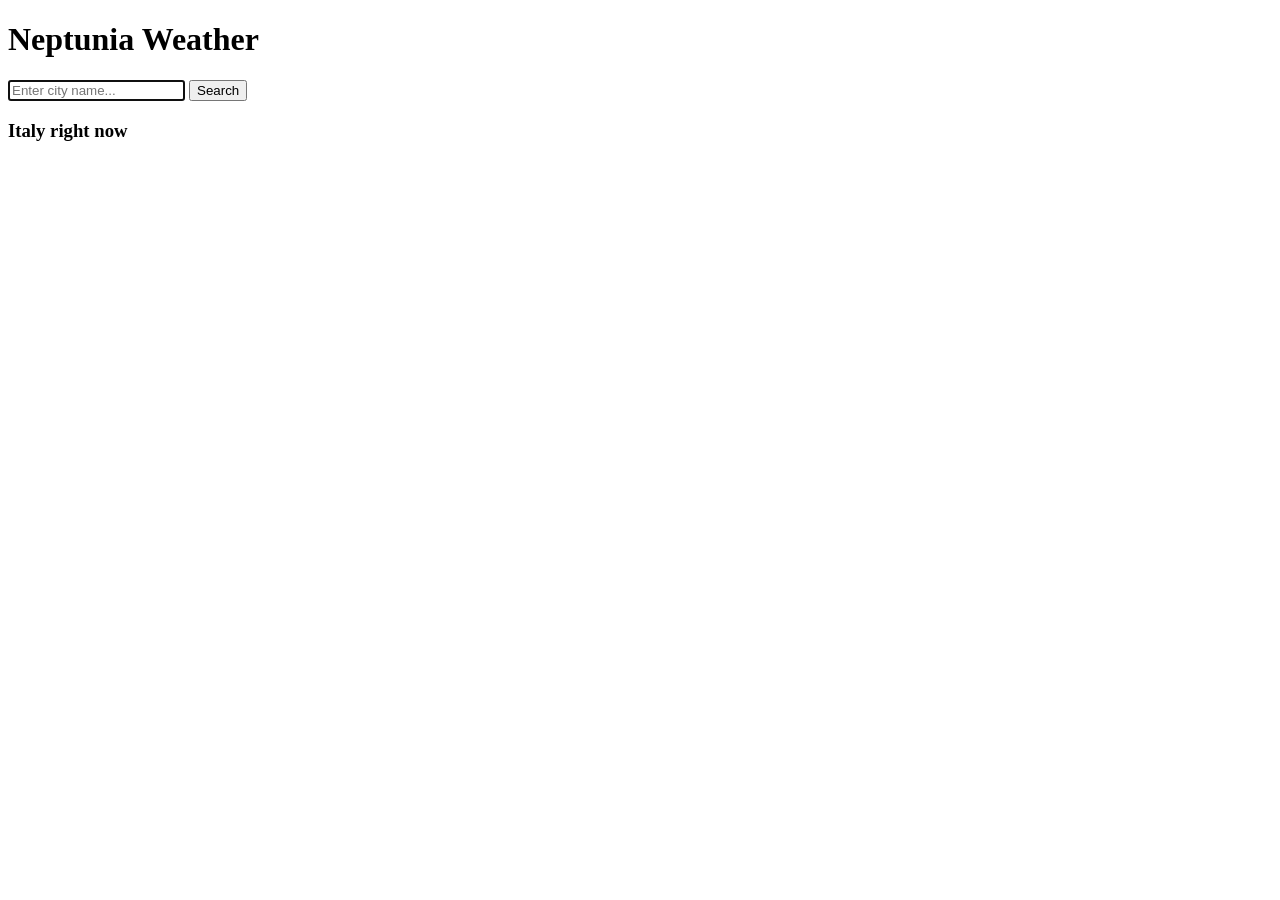
<file: target/classes/templates/index.html>
<!DOCTYPE html>
<html xmlns:th="http://www.thymeleaf.org" lang="en">
<head>
    <meta charset="UTF-8"/>
    <title>Neptunia Weather</title>
    <link rel="stylesheet" th:href="@{/css/style.css}"/>
</head>
<body>
<div class="container">
    <h1>Neptunia Weather</h1>

    <div th:if="${error}" class="toast toast-error" th:text="${error}"></div>

    <div class="search-wrapper">
        <form action="/view/weather" method="get" class="search-form" autocomplete="off">
            <input id="cityInput" type="text" name="city" placeholder="Enter city name..." required autofocus/>
            <button type="submit">Search</button>
        </form>
        <div id="searchPreview" class="search-preview" style="display:none;">
            <a id="previewLink" href="#">
                <span id="previewIcon" class="preview-icon"></span>
                <div class="preview-info">
                    <span id="previewCity" class="preview-city"></span>
                    <span id="previewDesc" class="preview-desc"></span>
                </div>
                <span id="previewTemp" class="preview-temp"></span>
            </a>
        </div>
    </div>

    <div th:if="${not #lists.isEmpty(cityWidgets)}" class="featured-section">
        <h3>Italy right now</h3>
        <div class="city-grid">
            <a th:each="w : ${cityWidgets}"
               th:href="@{/view/weather(city=${w.city})}"
               class="city-widget">
                <span class="city-icon" th:text="${w.icon}"></span>
                <span class="city-name" th:text="${w.city}"></span>
                <span class="city-temp" th:text="${w.temperature} + ' °C'"></span>
                <span class="city-desc" th:text="${w.weatherDescription}"></span>
            </a>
        </div>
    </div>
</div>

<script>
    const ICONS = {
        "Clear sky": "☀️", "Mainly clear": "🌤️", "Partly cloudy": "⛅",
        "Overcast": "☁️", "Fog": "🌫️", "Drizzle": "🌦️",
        "Freezing drizzle": "🌨️", "Rain": "🌧️", "Freezing rain": "🌨️",
        "Snow": "❄️", "Snow grains": "❄️", "Rain showers": "🌧️",
        "Snow showers": "🌨️", "Thunderstorm": "⛈️", "Thunderstorm with hail": "⛈️"
    };

    const input   = document.getElementById('cityInput');
    const preview = document.getElementById('searchPreview');
    let debounce  = null;

    input.addEventListener('input', () => {
        clearTimeout(debounce);
        const city = input.value.trim();

        if (city.length < 3) {
            preview.style.display = 'none';
            return;
        }

        debounce = setTimeout(() => fetchPreview(city), 500);
    });

    input.addEventListener('keydown', e => {
        if (e.key === 'Escape') preview.style.display = 'none';
    });

    document.addEventListener('click', e => {
        if (!e.target.closest('.search-wrapper')) preview.style.display = 'none';
    });

    async function fetchPreview(city) {
        try {
            const res = await fetch('/weather/temperature?city=' + encodeURIComponent(city));
            if (!res.ok) { preview.style.display = 'none'; return; }

            const data = await res.json();
            const icon = ICONS[data.weatherDescription] || '🌡️';

            document.getElementById('previewIcon').textContent = icon;
            document.getElementById('previewCity').textContent = data.city;
            document.getElementById('previewDesc').textContent = data.weatherDescription;
            document.getElementById('previewTemp').textContent = data.temperature + ' °C';
            document.getElementById('previewLink').href = '/view/weather?city=' + encodeURIComponent(data.city);

            preview.style.display = 'block';
        } catch {
            preview.style.display = 'none';
        }
    }
</script>
</body>
</html>
</file>
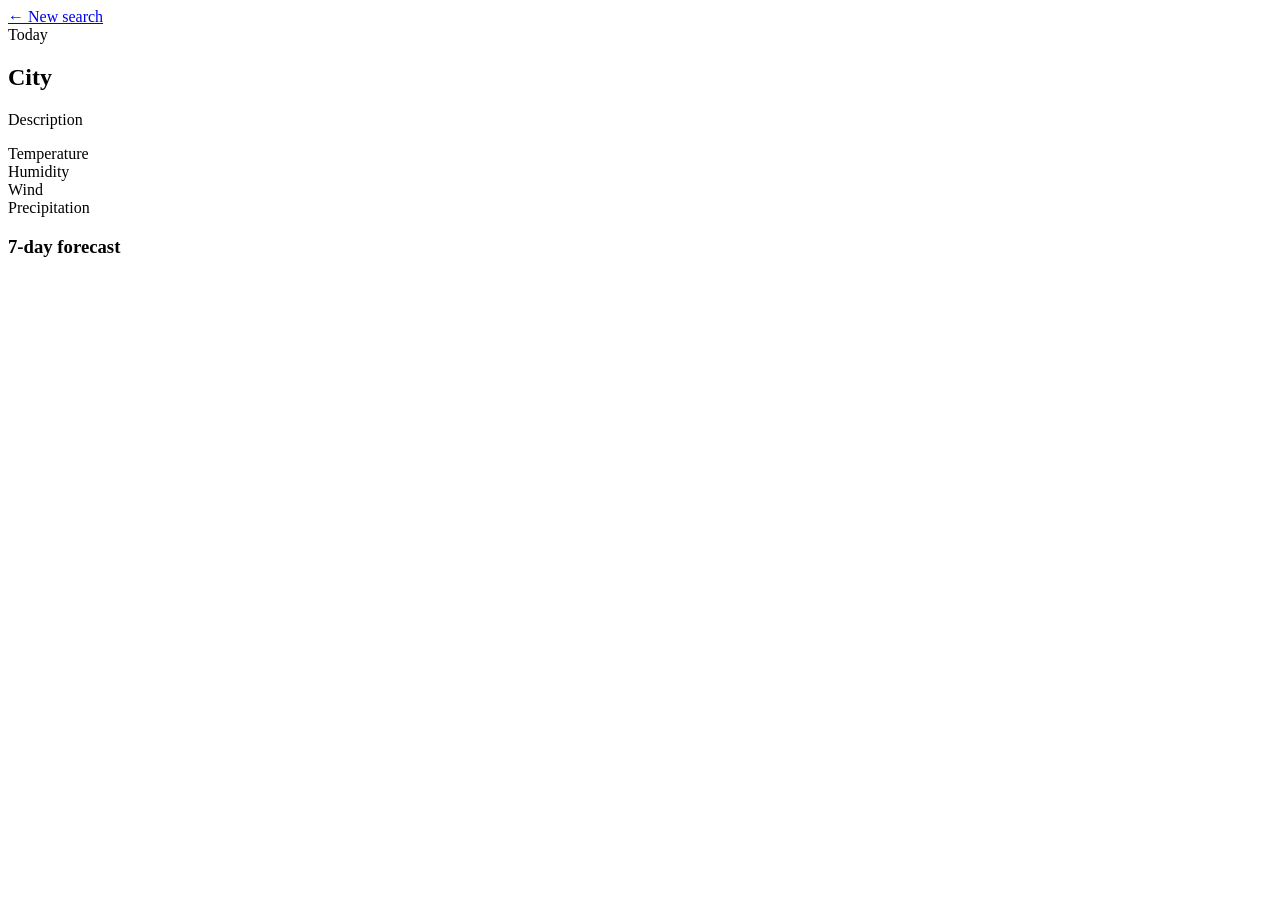
<file: target/classes/templates/weather.html>
<!DOCTYPE html>
<html xmlns:th="http://www.thymeleaf.org" lang="en">
<head>
    <meta charset="UTF-8"/>
    <title>Neptunia Weather</title>
    <link rel="stylesheet" th:href="@{/css/style.css}"/>
</head>
<body>
<div class="container">
    <a href="/" class="back-link">&#8592; New search</a>

    <div th:if="${weather}">
        <div class="current-card">
            <div class="current-header">
                <div>
                    <span class="today-label">Today</span>
                    <h2 th:text="${weather.current.city}">City</h2>
                    <p class="description" th:text="${weather.current.weatherDescription}">Description</p>
                </div>
                <span class="current-icon" th:text="${weather.current.icon}"></span>
            </div>
            <div class="metrics">
                <div class="metric">
                    <span class="label">Temperature</span>
                    <span class="value" th:text="${weather.current.temperature} + ' °C'"></span>
                </div>
                <div class="metric">
                    <span class="label">Humidity</span>
                    <span class="value" th:text="${weather.current.humidity} + ' %'"></span>
                </div>
                <div class="metric">
                    <span class="label">Wind</span>
                    <span class="value" th:text="${weather.current.windspeed} + ' km/h'"></span>
                </div>
                <div class="metric">
                    <span class="label">Precipitation</span>
                    <span class="value" th:text="${weather.current.precipitation} + ' mm'"></span>
                </div>
            </div>
        </div>

        <h3>7-day forecast</h3>
        <div class="forecast-slider">
            <div th:each="day, idx : ${weather.forecast}"
                 class="forecast-card"
                 th:attr="data-index=${idx.index}"
                 th:data-max="${day.maxTemperature}"
                 th:data-min="${day.minTemperature}"
                 th:data-precip="${day.precipitation}"
                 th:data-desc="${day.weatherDescription}"
                 th:data-icon="${day.icon}"
                 onclick="selectDay(this)">
                <span class="forecast-date" th:text="${day.displayDate}"></span>
                <span class="forecast-icon" th:text="${day.icon}"></span>
                <span class="forecast-desc" th:text="${day.weatherDescription}"></span>
                <div class="forecast-temps">
                    <span class="temp-max" th:text="${day.maxTemperature} + '°'"></span>
                    <span class="temp-min" th:text="${day.minTemperature} + '°'"></span>
                </div>
                <span class="forecast-precip" th:text="${day.precipitation} + ' mm'"></span>
            </div>
        </div>

        <div class="forecast-detail" id="forecastDetail" style="display:none;">
            <div class="detail-header">
                <span id="detailIcon"></span>
                <div>
                    <strong id="detailDate"></strong>
                    <span id="detailDesc"></span>
                </div>
            </div>
            <div class="metrics">
                <div class="metric">
                    <span class="label">Max temperature</span>
                    <span class="value" id="detailMax"></span>
                </div>
                <div class="metric">
                    <span class="label">Min temperature</span>
                    <span class="value" id="detailMin"></span>
                </div>
                <div class="metric">
                    <span class="label">Precipitation</span>
                    <span class="value" id="detailPrecip"></span>
                </div>
            </div>
        </div>
    </div>
</div>

<script>
    let currentIndex = null;

    function selectDay(card) {
        const index = parseInt(card.getAttribute('data-index'));

        if (currentIndex === index) {
            card.classList.remove('selected');
            document.getElementById('forecastDetail').style.display = 'none';
            currentIndex = null;
            return;
        }

        document.querySelectorAll('.forecast-card').forEach(c => c.classList.remove('selected'));
        card.classList.add('selected');
        currentIndex = index;

        document.getElementById('detailIcon').textContent   = card.getAttribute('data-icon');
        document.getElementById('detailDate').textContent   = card.querySelector('.forecast-date').textContent;
        document.getElementById('detailDesc').textContent   = card.getAttribute('data-desc');
        document.getElementById('detailMax').textContent    = card.getAttribute('data-max') + ' °C';
        document.getElementById('detailMin').textContent    = card.getAttribute('data-min') + ' °C';
        document.getElementById('detailPrecip').textContent = card.getAttribute('data-precip') + ' mm';

        document.getElementById('forecastDetail').style.display = 'block';
    }
</script>
</body>
</html>
</file>
